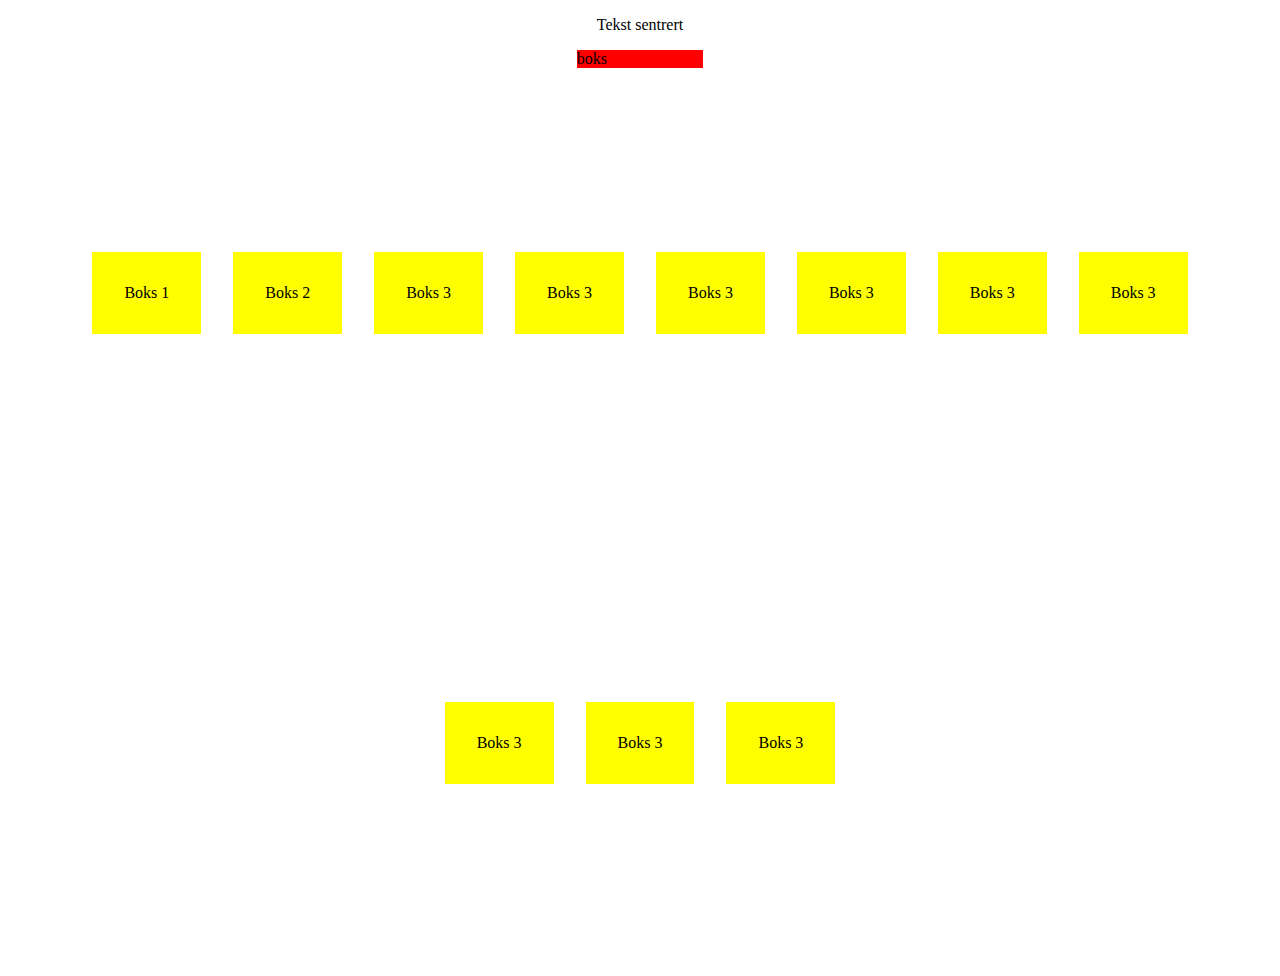
<file: flexbox/index.html>
<!DOCTYPE html>
<html lang="nb">
<head>
  <meta charset="UTF-8">
  <meta name="viewport" content="width=device-width, initial-scale=1.0">
  <title>Flexbokx eksempel</title>
  <link rel="stylesheet" href="style.css">
</head>
<body>
  <p class="text-center">Tekst sentrert</p>
  <div class="h-center">boks</div>

  <div class="flexbox">
    <div class="box">Boks 1</div>
    <div class="box">Boks 2</div>
    <div class="box">Boks 3</div>
    <div class="box">Boks 3</div>
    <div class="box">Boks 3</div>
    <div class="box">Boks 3</div>
    <div class="box">Boks 3</div>
    <div class="box">Boks 3</div>
    <div class="box">Boks 3</div>
    <div class="box">Boks 3</div>
    <div class="box">Boks 3</div>
  </div>
</body>
</html>
</file>
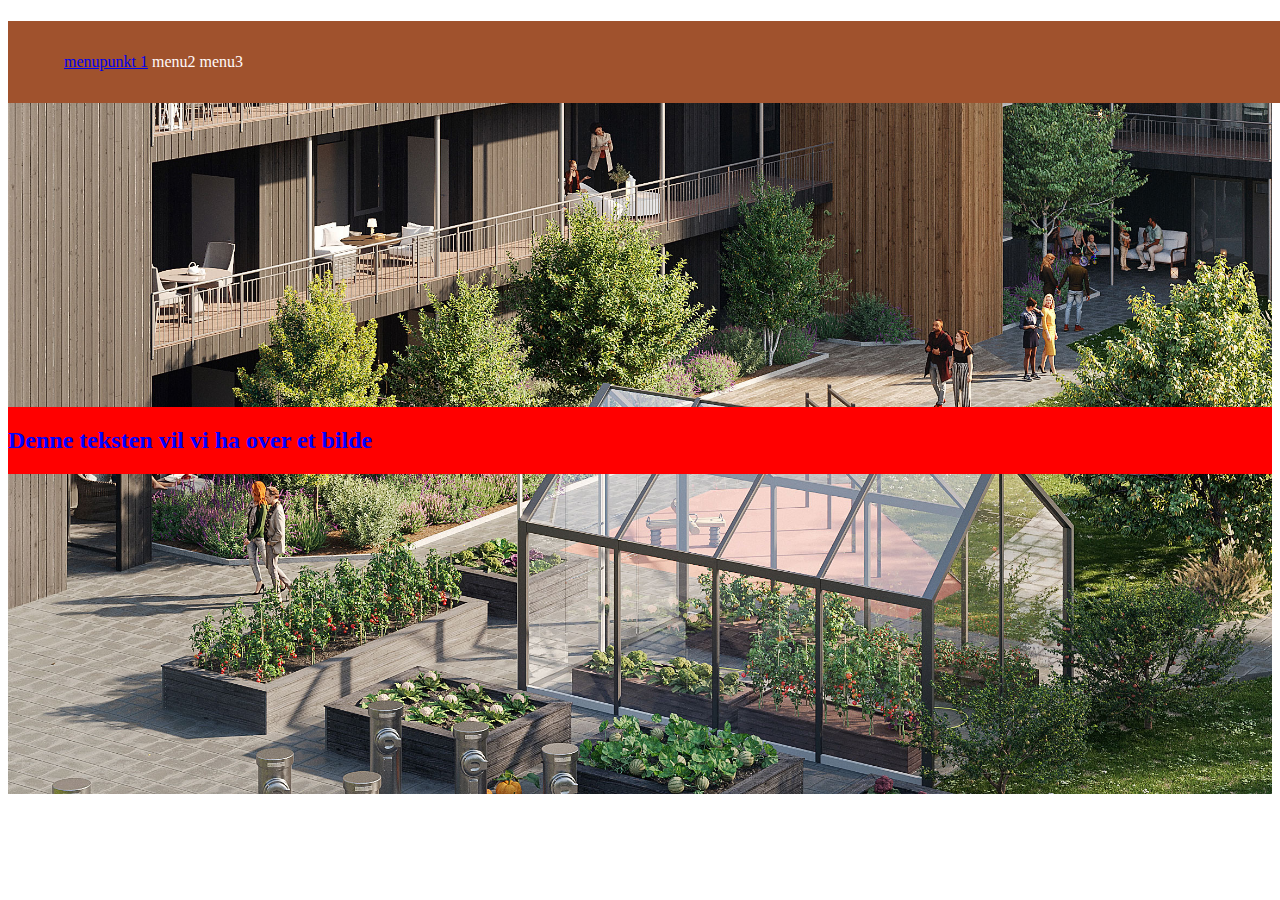
<file: grunnleggende 3/index.html>
<!DOCTYPE html>
<html lang="en">
<head>
    <meta charset="UTF-8">
    <meta name="viewport" content="width=device-width, initial-scale=1.0">
    <title>Document</title>
    <link rel="stylesheet" href="style.css">
</head>
<body>

    <nav class="navbar">
        <ul>
            <li> <a href="vg.no" alt="beskrivende teskt" > menupunkt 1</a></li>
            <li>menu2</li>
            <li>menu3</li>
        </ul>
    </nav>

    <h1>eksempel posisjonering</h1>
    <div class="bilde relative">
        <img src="utsnitt-dagrender.jpg" alt="bildeeksempel">
    
        
        <div class="tekst bgred absolute">
            <h2>Denne teksten vil vi ha over et bilde</h2>
        </div>
        
    </div>



</body>
</html>
</file>
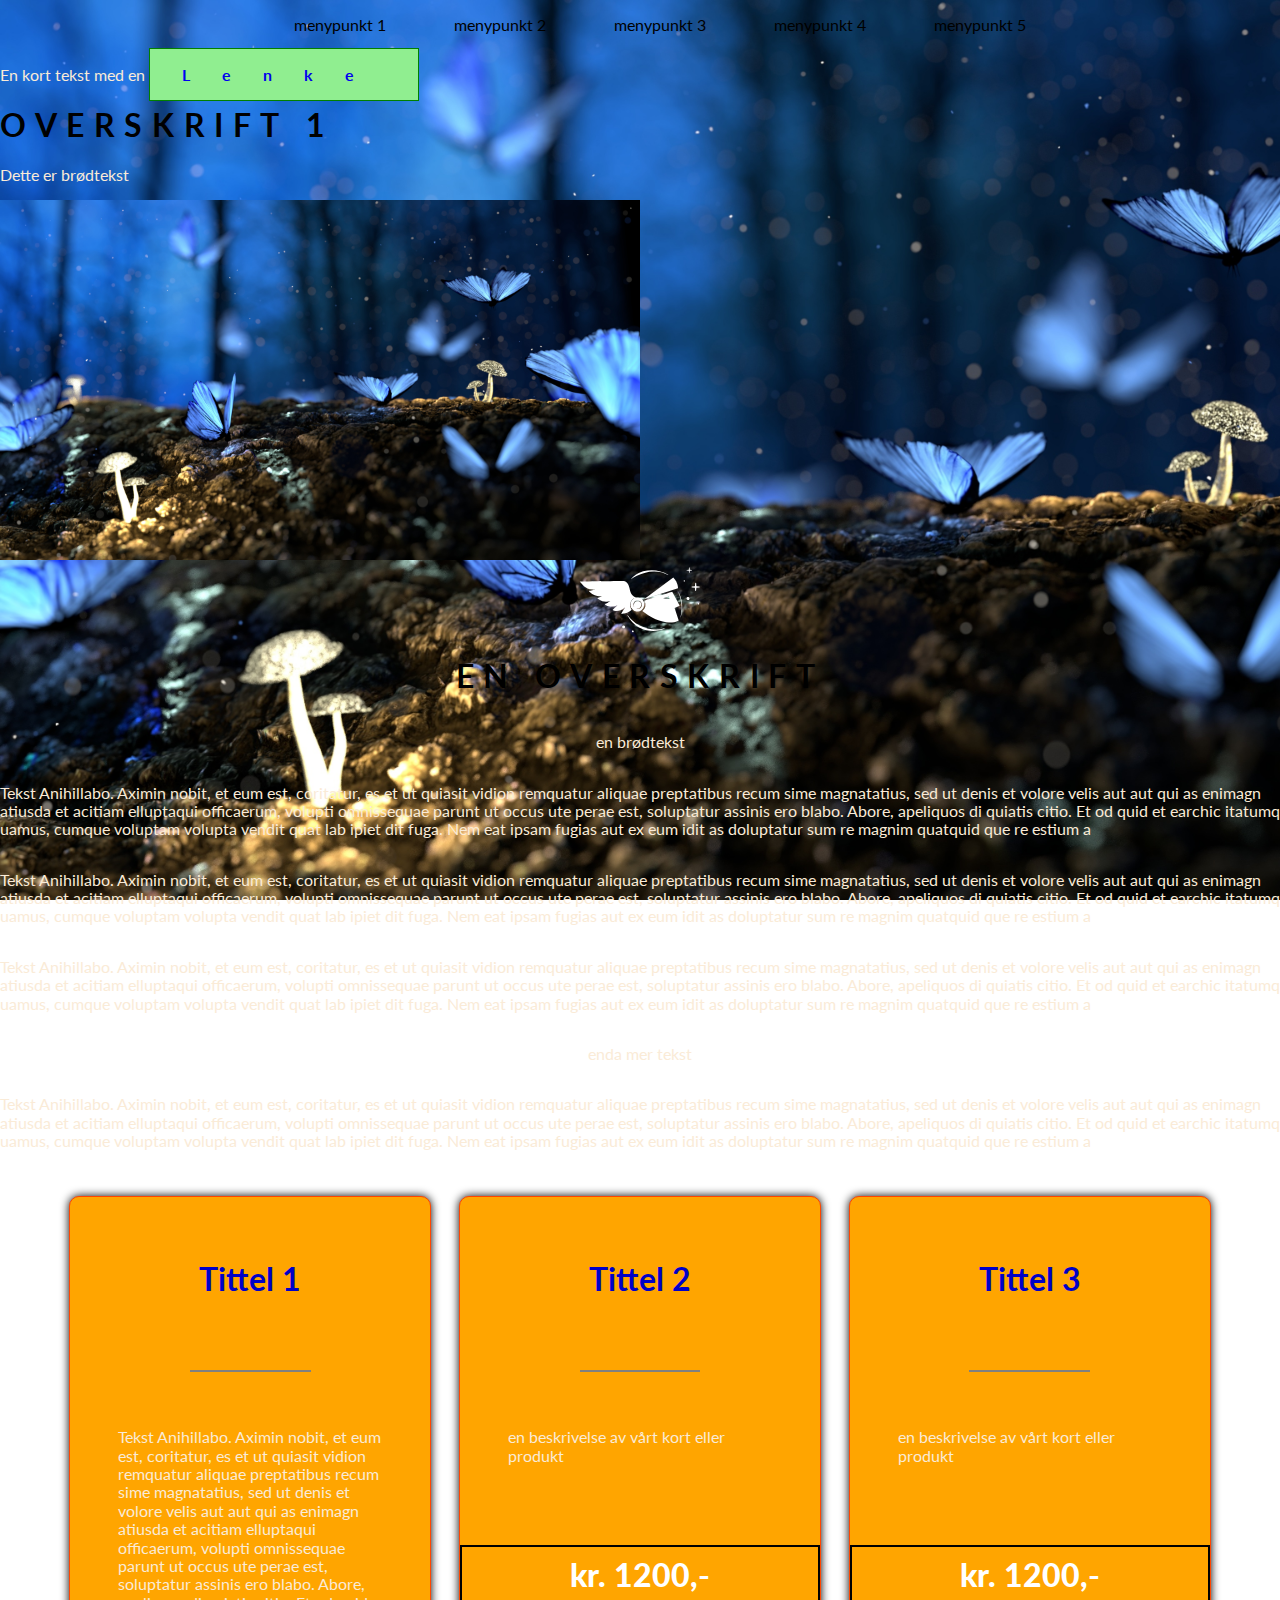
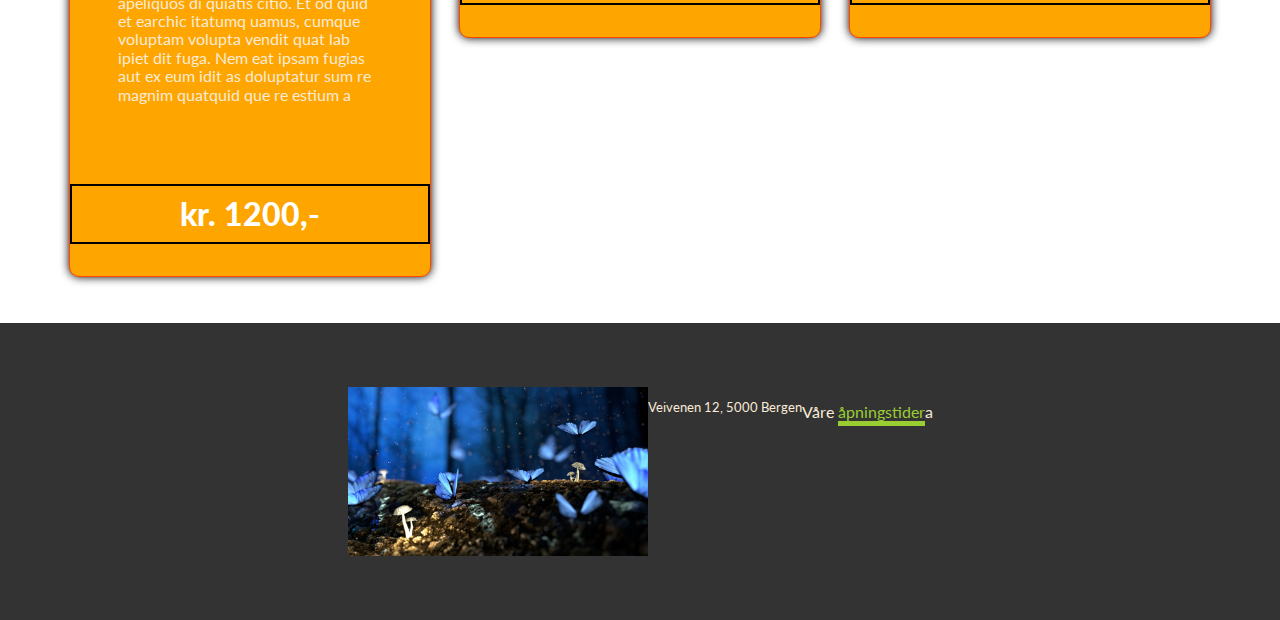
<file: grunnleggende2/index.html>
<!DOCTYPE html>
<html lang=nb>  <!-- nn for nynorsk-->

<head>

  <meta charset="UTF-8">
  <meta name="viewport" content="width=device-width, initial-scale=1.0">
  <link rel="stylesheet" href="../grunnleggende/normalize.css">

  <link rel="stylesheet" href="style.css">

  <title>Document</title>
</head>

<body class="bakgrunn">

<header>
  <nav class="hovedmeny">
    <ul>
      <li>menypunkt 1</li>
      <li>menypunkt 2</li>
      <li>menypunkt 3</li>
      <li>menypunkt 4</li>
      <li>menypunkt 5</li>
    </ul>
  </nav>
</header>

  <main>
    
    <p>
      En kort tekst med en <a class="lenke button" href="#brodtekst" alt="lenke">Lenke </a>
    </p>

    <h1>Overskrift 1</h1>
    <p>
      Dette er brødtekst
    </p>

    <!-- kommentar -->

    <img class="bilde" src="butterfly-2049567.jpg" alt="Bilde av en sommerfugl">

    <div class="bakgrunn">
      <img class="svg-bilde" src="logo-hvit.svg">
      <h1>en overskrift</h1>
      <p>en brødtekst</p>
      <p>
        Tekst Anihillabo. Aximin nobit, et eum est, coritatur, es et ut quiasit vidion remquatur aliquae preptatibus recum sime magnatatius, sed ut denis et volore velis aut aut qui as enimagn atiusda et acitiam elluptaqui officaerum, volupti omnissequae parunt ut occus ute perae est, soluptatur assinis ero blabo. Abore, apeliquos di quiatis citio. Et od quid et earchic itatumq uamus, cumque voluptam volupta vendit quat lab ipiet dit fuga. Nem eat ipsam fugias aut ex eum idit as doluptatur sum re magnim quatquid que re estium a
      </p>
      <p>
        Tekst Anihillabo. Aximin nobit, et eum est, coritatur, es et ut quiasit vidion remquatur aliquae preptatibus recum sime magnatatius, sed ut denis et volore velis aut aut qui as enimagn atiusda et acitiam elluptaqui officaerum, volupti omnissequae parunt ut occus ute perae est, soluptatur assinis ero blabo. Abore, apeliquos di quiatis citio. Et od quid et earchic itatumq uamus, cumque voluptam volupta vendit quat lab ipiet dit fuga. Nem eat ipsam fugias aut ex eum idit as doluptatur sum re magnim quatquid que re estium a
      </p>
      <p>
        Tekst Anihillabo. Aximin nobit, et eum est, coritatur, es et ut quiasit vidion remquatur aliquae preptatibus recum sime magnatatius, sed ut denis et volore velis aut aut qui as enimagn atiusda et acitiam elluptaqui officaerum, volupti omnissequae parunt ut occus ute perae est, soluptatur assinis ero blabo. Abore, apeliquos di quiatis citio. Et od quid et earchic itatumq uamus, cumque voluptam volupta vendit quat lab ipiet dit fuga. Nem eat ipsam fugias aut ex eum idit as doluptatur sum re magnim quatquid que re estium a
      </p>

      <p>enda mer tekst</p>
    </div>
    <p>
      Tekst Anihillabo. Aximin nobit, et eum est, coritatur, es et ut quiasit vidion remquatur aliquae preptatibus recum sime magnatatius, sed ut denis et volore velis aut aut qui as enimagn atiusda et acitiam elluptaqui officaerum, volupti omnissequae parunt ut occus ute perae est, soluptatur assinis ero blabo. Abore, apeliquos di quiatis citio. Et od quid et earchic itatumq uamus, cumque voluptam volupta vendit quat lab ipiet dit fuga. Nem eat ipsam fugias aut ex eum idit as doluptatur sum re magnim quatquid que re estium a
    </p>

    <div class="container">

      <div class="card">
          <h3>Tittel 1</h3>
          <hr>
          <p>
            Tekst Anihillabo. Aximin nobit, et eum est, coritatur, es et ut quiasit vidion remquatur aliquae preptatibus recum sime magnatatius, sed ut denis et volore velis aut aut qui as enimagn atiusda et acitiam elluptaqui officaerum, volupti omnissequae parunt ut occus ute perae est, soluptatur assinis ero blabo. Abore, apeliquos di quiatis citio. Et od quid et earchic itatumq uamus, cumque voluptam volupta vendit quat lab ipiet dit fuga. Nem eat ipsam fugias aut ex eum idit as doluptatur sum re magnim quatquid que re estium a
          </p>
          <p class="pris">
            kr. 1200,-
          </p>
      </div>

      <div class="card">
        <h3>Tittel 2</h3>
        <hr>
        <p>
          en beskrivelse av vårt kort eller produkt
        </p>
        <p class="pris">
          kr. 1200,-
        </p>
    </div>

    <div class="card">
      <h3>Tittel 3</h3>
      <hr>
      <p>
        en beskrivelse av vårt kort eller produkt
      </p>
      <p class="pris">
        kr. 1200,-
      </p>
    </div>

  </div>

  </main>

  <footer>
  <!--  Lag en footer her -->
    <div class="container">
      <!--et bilde-->
      <!--en beskrivelse-->
      <!--en lenke-->
      <img class="litebilde" src="butterfly-2049567.jpg" alt="sommerfugl">
      <p class="adresse">Veivenen 12, 5000 Bergen</p>
      <p class="kontakt">Våre <a href="%">åpningstider</a>a</p>
  </div>
  </footer>
 

</body>
</html>
</file>
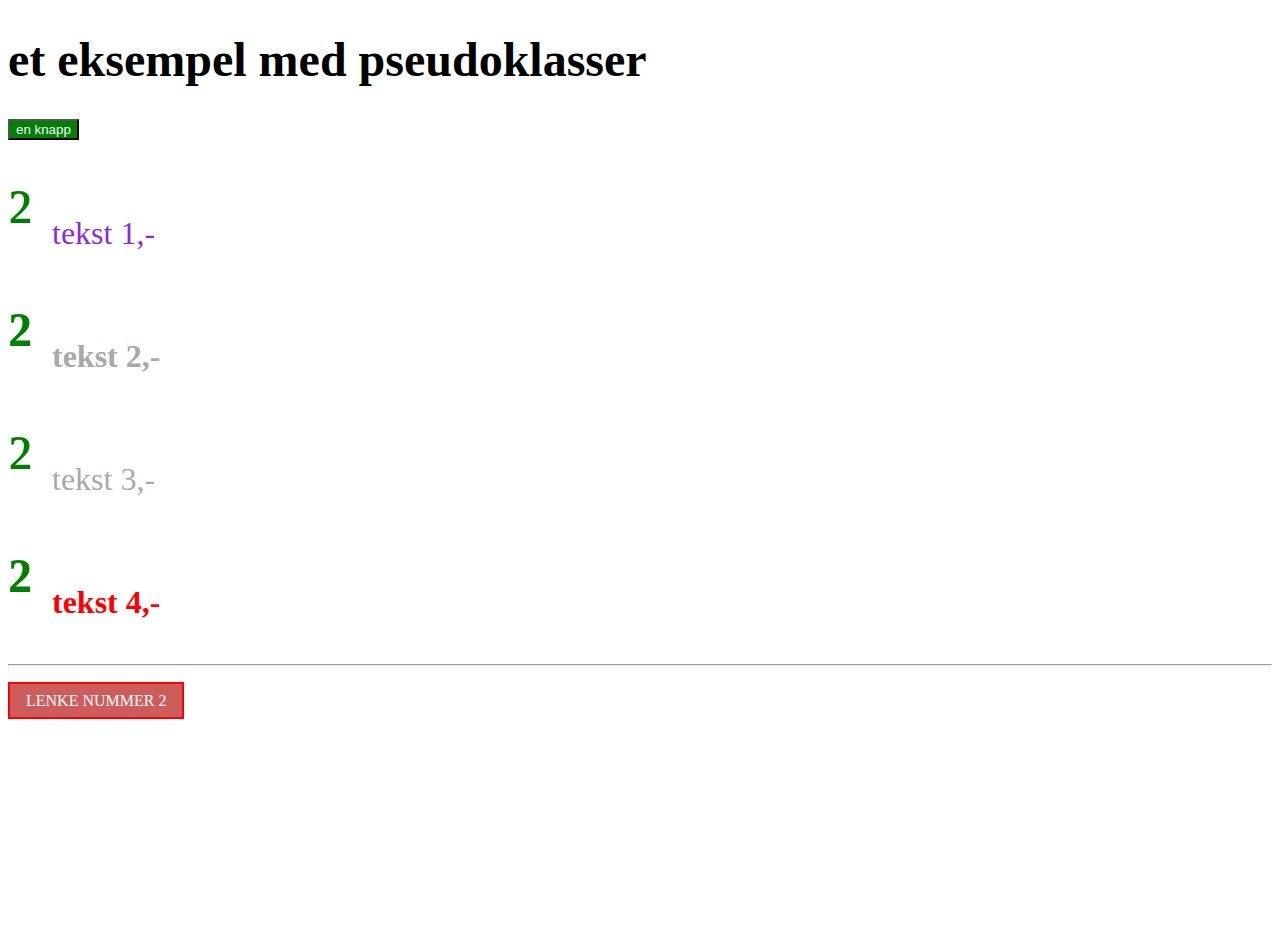
<file: pseudoklasser/index.html>
<!DOCTYPE html>
<html lang="en">
<head>
  <meta charset="UTF-8">
  <meta name="viewport" content="width=device-width, initial-scale=1.0">
  <title>Document</title>
  <link rel="stylesheet" href="style.css">
</head>
<body>
  <h1 class="larger">et eksempel med pseudoklasser</h1>
<button class="button">en knapp</button>
<p>tekst 1</p>
<p>tekst 2</p>
<p>tekst 3</p>
<p>tekst 4</p>

<hr>
<br>

<a href="#" class="button2">Lenke nummer 2</a>


<br><br><br><br><br><br><br><br><br><br><br><br><br>

</body>
</html>
</file>
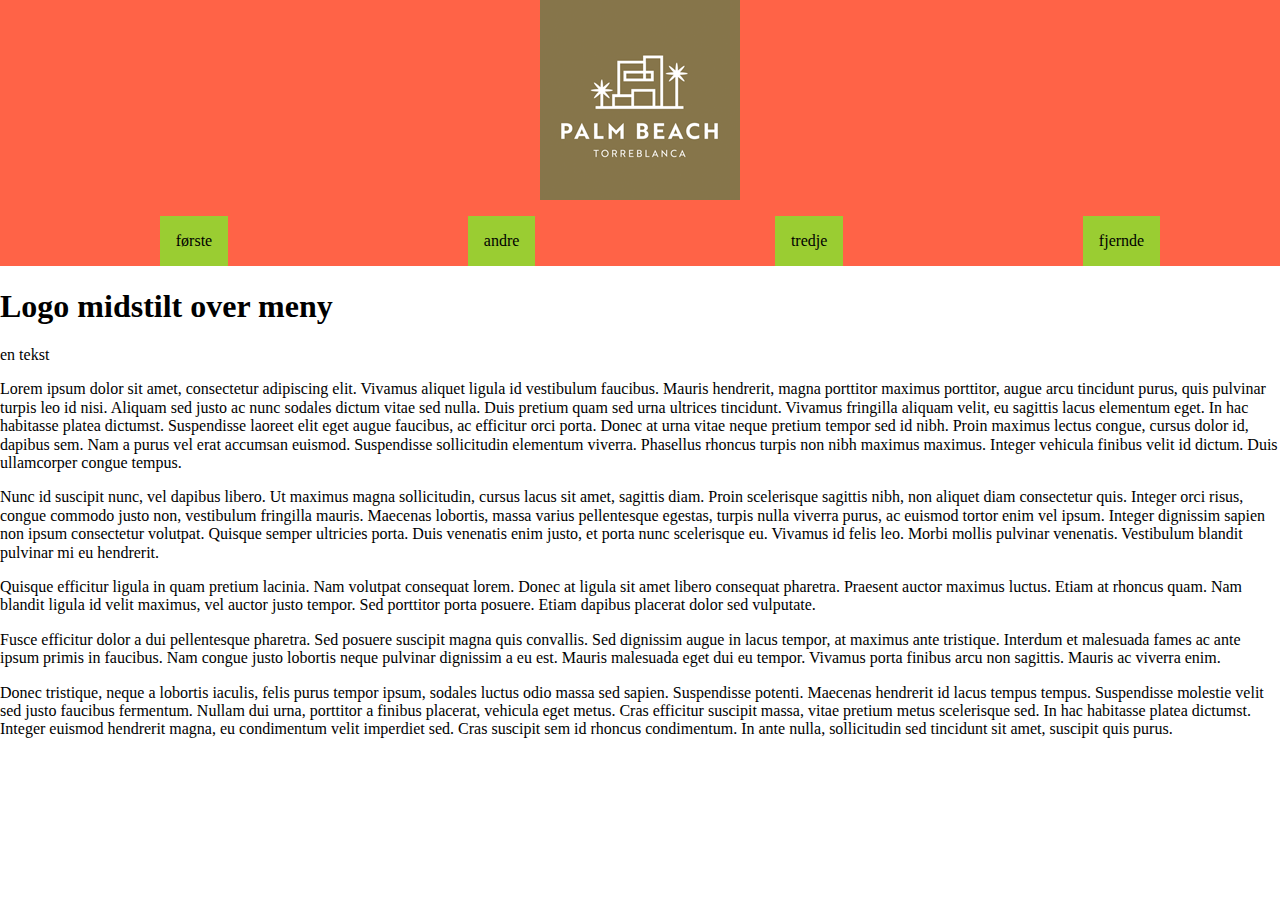
<file: eksempel1/header2.html>
<!DOCTYPE html>
<html lang="nb">
<head>
    <meta charset="UTF-8">
    <meta http-equiv="X-UA-Compatible" content="IE=edge">
    <meta name="viewport" content="width=device-width, initial-scale=1.0">
    <title>Logo midtstilt</title>
    <link rel="stylesheet" href="normalize.css">
    <link rel="stylesheet" href="style2.css">
</head>
<body>
    <nav class="navbar2">
        <div class="logo2">
            <img src="images/Palm-Beach-kvadrat-gull.png" alt="">
        </div>
        <div class="menu2">
            <ul>
                <li>første</li>
                <li>andre</li>
                <li>tredje</li>
                <li>fjernde</li>
            </ul>
        </div>
    </nav>
    <main>
        <h1>Logo midstilt over meny</h1>
        <p>en tekst</p>
        <div id="lipsum">
            <p>
            Lorem ipsum dolor sit amet, consectetur adipiscing elit. Vivamus aliquet ligula id vestibulum faucibus. Mauris hendrerit, magna porttitor maximus porttitor, augue arcu tincidunt purus, quis pulvinar turpis leo id nisi. Aliquam sed justo ac nunc sodales dictum vitae sed nulla. Duis pretium quam sed urna ultrices tincidunt. Vivamus fringilla aliquam velit, eu sagittis lacus elementum eget. In hac habitasse platea dictumst. Suspendisse laoreet elit eget augue faucibus, ac efficitur orci porta. Donec at urna vitae neque pretium tempor sed id nibh. Proin maximus lectus congue, cursus dolor id, dapibus sem. Nam a purus vel erat accumsan euismod. Suspendisse sollicitudin elementum viverra. Phasellus rhoncus turpis non nibh maximus maximus. Integer vehicula finibus velit id dictum. Duis ullamcorper congue tempus.
            </p>
            <p>
            Nunc id suscipit nunc, vel dapibus libero. Ut maximus magna sollicitudin, cursus lacus sit amet, sagittis diam. Proin scelerisque sagittis nibh, non aliquet diam consectetur quis. Integer orci risus, congue commodo justo non, vestibulum fringilla mauris. Maecenas lobortis, massa varius pellentesque egestas, turpis nulla viverra purus, ac euismod tortor enim vel ipsum. Integer dignissim sapien non ipsum consectetur volutpat. Quisque semper ultricies porta. Duis venenatis enim justo, et porta nunc scelerisque eu. Vivamus id felis leo. Morbi mollis pulvinar venenatis. Vestibulum blandit pulvinar mi eu hendrerit.
            </p>
            <p>
            Quisque efficitur ligula in quam pretium lacinia. Nam volutpat consequat lorem. Donec at ligula sit amet libero consequat pharetra. Praesent auctor maximus luctus. Etiam at rhoncus quam. Nam blandit ligula id velit maximus, vel auctor justo tempor. Sed porttitor porta posuere. Etiam dapibus placerat dolor sed vulputate.
            </p>
            <p>
            Fusce efficitur dolor a dui pellentesque pharetra. Sed posuere suscipit magna quis convallis. Sed dignissim augue in lacus tempor, at maximus ante tristique. Interdum et malesuada fames ac ante ipsum primis in faucibus. Nam congue justo lobortis neque pulvinar dignissim a eu est. Mauris malesuada eget dui eu tempor. Vivamus porta finibus arcu non sagittis. Mauris ac viverra enim.
            </p>
            <p>
            Donec tristique, neque a lobortis iaculis, felis purus tempor ipsum, sodales luctus odio massa sed sapien. Suspendisse potenti. Maecenas hendrerit id lacus tempus tempus. Suspendisse molestie velit sed justo faucibus fermentum. Nullam dui urna, porttitor a finibus placerat, vehicula eget metus. Cras efficitur suscipit massa, vitae pretium metus scelerisque sed. In hac habitasse platea dictumst. Integer euismod hendrerit magna, eu condimentum velit imperdiet sed. Cras suscipit sem id rhoncus condimentum. In ante nulla, sollicitudin sed tincidunt sit amet, suscipit quis purus.
            </p></div>

    </main>
    <footer>

    </footer>
</body>
</html>
</file>
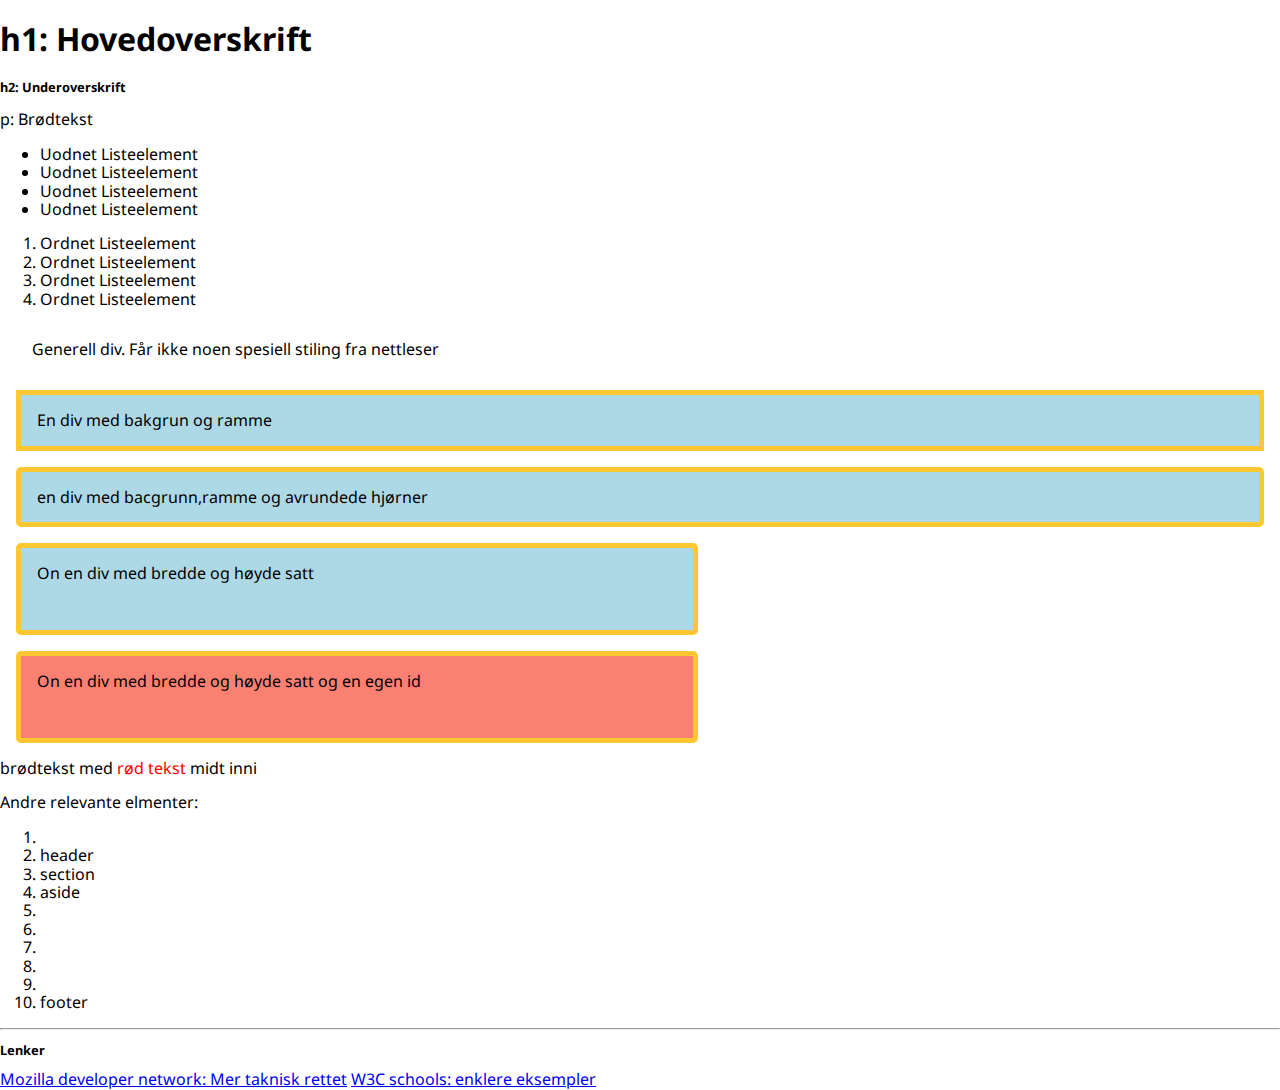
<file: grunnleggende/index-ferdig.html>
<!DOCTYPE html>
<html lang="en">
<head>
  <meta charset="UTF-8">
  <meta name="viewport" content="width=device-width, initial-scale=1.0">
  <title>En eksempelfil</title>
  <link rel="stylesheet" href="normalize.css">
  <link rel="stylesheet" href="style-ferdig.css">
</head>
<body>
  <h1>h1: Hovedoverskrift</h1>
  <h2>h2: Underoverskrift</h2>
  <p>p: Brødtekst</p>
  <ul>
    <li>Uodnet Listeelement</li>
    <li>Uodnet Listeelement</li>
    <li>Uodnet Listeelement</li>
    <li>Uodnet Listeelement</li>
  </ul>
  <ol>
    <li>Ordnet Listeelement</li>
    <li>Ordnet Listeelement</li>
    <li>Ordnet Listeelement</li>
    <li>Ordnet Listeelement</li>
  </ol>
<div>Generell div. Får ikke noen spesiell stiling fra nettleser</div>
<div class="boxed">En div med bakgrun og ramme</div>
<div class="boxed rounded">en div med bacgrunn,ramme og avrundede hjørner</div>
<div class="boxed rounded w50h50">On en div med bredde og høyde satt</div>
<div class="boxed rounded w50h50" id="en-id">On en div med bredde og høyde satt og en egen id</div>
<p>brødtekst med <span class="text-red">rød tekst </span>midt inni</p>

<p>Andre relevante elmenter:</p>
<ol><li></li>
<li>header</li>
<li>section</li>
<li>aside</li>
<li></li>
<li></li>
<li></li>
<li></li>
<li></li>
<li>footer</li></ol>
<hr>

<h3>Lenker</h3>
<a href="https://developer.mozilla.org/en-US/docs/Web/Reference" alt="Lenke til MDN">Mozilla developer network: Mer taknisk rettet</a>
<a href="https://www.w3schools.com/default.asp" target="_blank" alt="Lanke til W3C schools">W3C schools: enklere eksempler</a>

</body>
</html>
</file>
<file: flexbox/style.css>
.flexbox {
  display: flex;
  align-items: center;
  justify-content: center;
  height: 100vh;
  width: 100%;
  flex-wrap: wrap;
}

.text-center {
  text-align: center;
}

.h-center {
  display: block;
  margin: 0 auto;
  background-color: red;
  width: 10%;
}

.box {
/*   width: 4rem; */
  /* height: 4rem; */
  padding: 2rem;
  background: yellow;
  margin: 1rem;
}
</file>
<file: grunnleggende 3/style.css>
body {
    font-size: 16px;
}

img {
    max-width: 100%;
}

.relative {
    position: relative;
}

.absolute {
    position: absolute;
    top: calc(50% - 2em);
    left: 0;
    width: 100%
}

.bgred {
    background-color: red;
    color:blue;
}

.navbar > ul > li {
    display: inline;
    
}

nav {
    margin-bottom: 4em;
}

.navbar {
    background: sienna;
    color: snow;
    padding: 1rem;
    position: fixed;
    z-index: 9999;
    width: 100%;
    margin-top: 0;
}
</file>
<file: grunnleggende2/style.css>
/* Dette er en kommentar  ellers så er det fortsatt en kommentar */

/* fonter */

@import url('https://fonts.googleapis.com/css2?family=Lato:ital,wght@0,300;0,400;0,700;0,900;1,400&display=swap');

body {
  font-family: 'Lato', sans-serif;
  font-size: 16px;
}

/* setter h1 til 3 rtem for å se hvordan det blir */

h1 {
  font-size: 2rem;
  font-weight: 700;
  letter-spacing: 0.3em;
  line-height: 1.2em;
  text-transform: uppercase;
}

/*
.text-uppercase {
  text-transform: uppercase;
}
*/

p {
  font-weight: 400;
}

/* Bilder */

.bilde {
  width: 50%;
}

.lenke {
  text-decoration: none;
  font-weight: 700;
  letter-spacing: 2em;;
}

.button {
  border: 1px solid green;
  background-color: lightgreen;
  padding:1em 2em;
}




.overliggende-tekst {
  text-align: center;
  padding-top: 20vh;
  color: white;
}

#brodtekst {
  color: red;
}


.hovedmeny > ul > li {
  list-style-type: none;
  display: inline;
  padding: 1em ;
  margin: 1rem;
}

/* Stiling av kort følger */

.container {
  max-width: 1200px;
/*   background: yellow; */
/*   display: block; */
  margin: 2rem auto;

/*   alternativt: */

  display: flex;
  align-items: flex-start;
  justify-content: center;
}

.card {
  background: orange;
  width: 30%; 
  display: inline-grid;
  margin: 1.15%;
  border-radius: 10px;
  border: 1px solid orangered;
  box-shadow: 0 0px 10px black;
}


.card h3 {
  text-align: center;
  font-size: 2rem;
  padding: 1em;
  font-weight: 700;
  color: rgba(0,0,200,1);
}

.card hr {
  width: 33%;
  border-style: solid;

}

.card p {
  padding: 2em 3em;
}

.card .pris {
  font-weight: 900;
  text-align: center;
  color: white;
  font-size: 2rem;
  border: 2px solid black;
  padding: 0.3em 0.6em;
}

footer {
  background-color: #333333;
  width:100%;
  height: auto;
  padding: 2rem 0;
  color: white;
}

footer .litebilde {
  width: 10vw;
  min-width: 300px;
  height: auto;
}

footer .adresse {
  font-size: 80%;
}

footer a {
  color: yellowgreen;
  text-decoration: none;
  border-bottom: 5px solid yellowgreen;
}

body {
  margin: 0;

}

.svg-bilde {

}


.bakgrunn {
  background-image: url(butterfly-2049567.jpg);
  background-size: cover;
  background-attachment: fixed;
  width: 100%;

  display: flex;
  align-items: center;
  justify-content: center;
  flex-direction: column;
}

.bakgrunn p {
  color: antiquewhite;
}
</file>
<file: pseudoklasser/style.css>
h1 {
  font-size: 2rem;
}

.larger {
  font-size: 3rem;
}

.larger:hover {
  color: red;
}

.button {
  background-color: green;
  color: aliceblue;
  transition: 0.3s all;
}

.button:hover, .button:active {
  background-color: salmon;
  color: blueviolet;
  font-size: 3rem;
}

p {
  font-size: 2rem;
  color: darkgray;
}

p:last-of-type {
  color: red
}

p:first-of-type {
  color: blueviolet;
}

p:nth-of-type(even) {
  font-weight: bold;
}

p::before {
  content: ' ² ';
  color: green;
  font-size: 5rem;

}

p::after {
  content: ',-';
}

.button2 {
  text-transform: uppercase;  
  background-color: indianred;
  border: 2px solid red;
  padding: 0.5em 1em;
  color: white;
  text-decoration: none;
  transition: 300ms all;
}

.button2:hover {
  background-color: lawngreen;
  border-color: green;
  transition: 1000ms all;
  box-shadow: 0 5px 10px black;
  color: blueviolet;
  
}
</file>
<file: eksempel1/style2.css>
body {
    margin: 0;
}

.logo2 {

}

.logo2 img {
    display: block;
    margin: 0 auto;
    min-width: 200px;
    
}

.navbar2 {
    background-color: tomato;
}


 .navbar2 ul {
     display: flex;
     list-style-type: none;
     flex-direction: row;
     justify-content: space-around;
 }

 .navbar2 ul li {
    padding: 1rem;
    background-color: yellowgreen;

 }
</file>
<file: grunnleggende/style-ferdig.css>
/* Importert fonr fra google fonts
 */

@import url('https://fonts.googleapis.com/css2?family=Noto+Sans:ital,wght@0,400;0,700;1,400;1,700&display=swap');

body {
  font-family: 'Noto Sans', sans-serif;
  font-size: 16px;
}

div {
  padding: 1em;
  margin: 1em;
}

h1 {
  font-size: 2rem
}

h2, h3 {
  font-size: 80%;
}

h4, h5, h6 {
  font-size: 0.8em;
}

/* Merk at det ikke skal være melomrom mellom verdi og måleenhet */

.boxed {
  background-color: lightblue;
  border: 5px solid rgb(255,200,50);
}

.rounded {
  border-radius: 5px;
}

.w50h50 {
  width: 50%;
  height: 50px;
}

.text-red {
  color: red;
}

#en-id {
  background-color: salmon;
}
</file>
